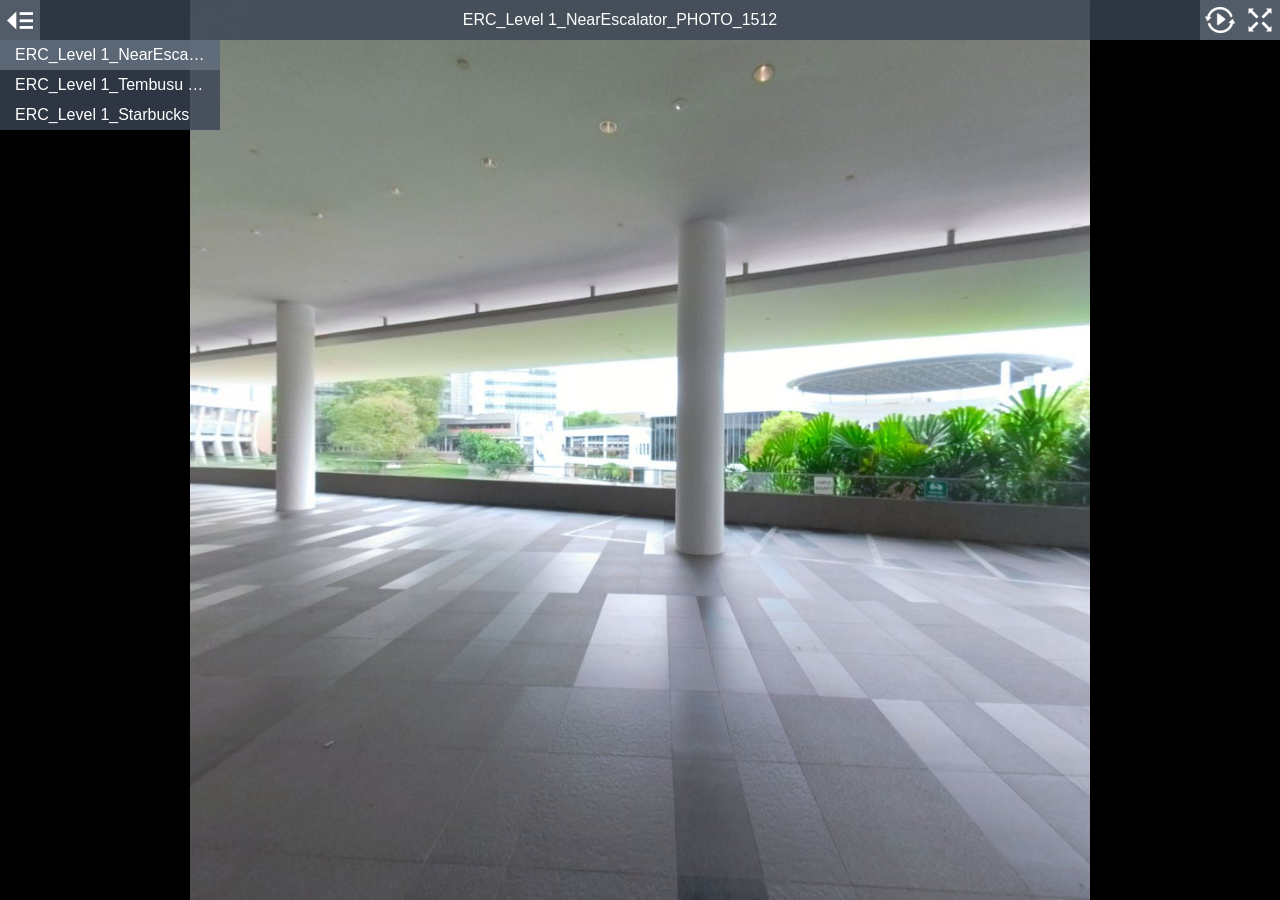
<file: index.html>
<!DOCTYPE html>
<html>
<head>
<title>Project Title</title>
<meta charset="utf-8">
<meta name="viewport" content="target-densitydpi=device-dpi, width=device-width, initial-scale=1.0, maximum-scale=1.0, minimum-scale=1.0, user-scalable=no, minimal-ui" />
<style> @-ms-viewport { width: device-width; } </style>
<link rel="stylesheet" href="vendor/reset.min.css">
<link rel="stylesheet" href="style.css">
</head>
<body class="multiple-scenes ">

<div id="pano"></div>

<div id="sceneList">
  <ul class="scenes">
    
      <a href="javascript:void(0)" class="scene" data-id="0-erc_level-1_nearescalator_photo_1512">
        <li class="text">ERC_Level 1_NearEscalator_PHOTO_1512</li>
      </a>
    
      <a href="javascript:void(0)" class="scene" data-id="1-erc_level-1_tembusu-tree">
        <li class="text">ERC_Level 1_Tembusu Tree</li>
      </a>
    
      <a href="javascript:void(0)" class="scene" data-id="2-erc_level-1_starbucks">
        <li class="text">ERC_Level 1_Starbucks</li>
      </a>
    
  </ul>
</div>

<div id="titleBar">
  <h1 class="sceneName"></h1>
</div>

<a href="javascript:void(0)" id="autorotateToggle">
  <img class="icon off" src="img/play.png">
  <img class="icon on" src="img/pause.png">
</a>

<a href="javascript:void(0)" id="fullscreenToggle">
  <img class="icon off" src="img/fullscreen.png">
  <img class="icon on" src="img/windowed.png">
</a>

<a href="javascript:void(0)" id="sceneListToggle">
  <img class="icon off" src="img/expand.png">
  <img class="icon on" src="img/collapse.png">
</a>

<a href="javascript:void(0)" id="viewUp" class="viewControlButton viewControlButton-1">
  <img class="icon" src="img/up.png">
</a>
<a href="javascript:void(0)" id="viewDown" class="viewControlButton viewControlButton-2">
  <img class="icon" src="img/down.png">
</a>
<a href="javascript:void(0)" id="viewLeft" class="viewControlButton viewControlButton-3">
  <img class="icon" src="img/left.png">
</a>
<a href="javascript:void(0)" id="viewRight" class="viewControlButton viewControlButton-4">
  <img class="icon" src="img/right.png">
</a>
<a href="javascript:void(0)" id="viewIn" class="viewControlButton viewControlButton-5">
  <img class="icon" src="img/plus.png">
</a>
<a href="javascript:void(0)" id="viewOut" class="viewControlButton viewControlButton-6">
  <img class="icon" src="img/minus.png">
</a>

<script src="vendor/screenfull.min.js" ></script>
<script src="vendor/bowser.min.js" ></script>
<script src="vendor/marzipano.js" ></script>

<script src="data.js"></script>
<script src="index.js"></script>

</body>
</html>
</file>
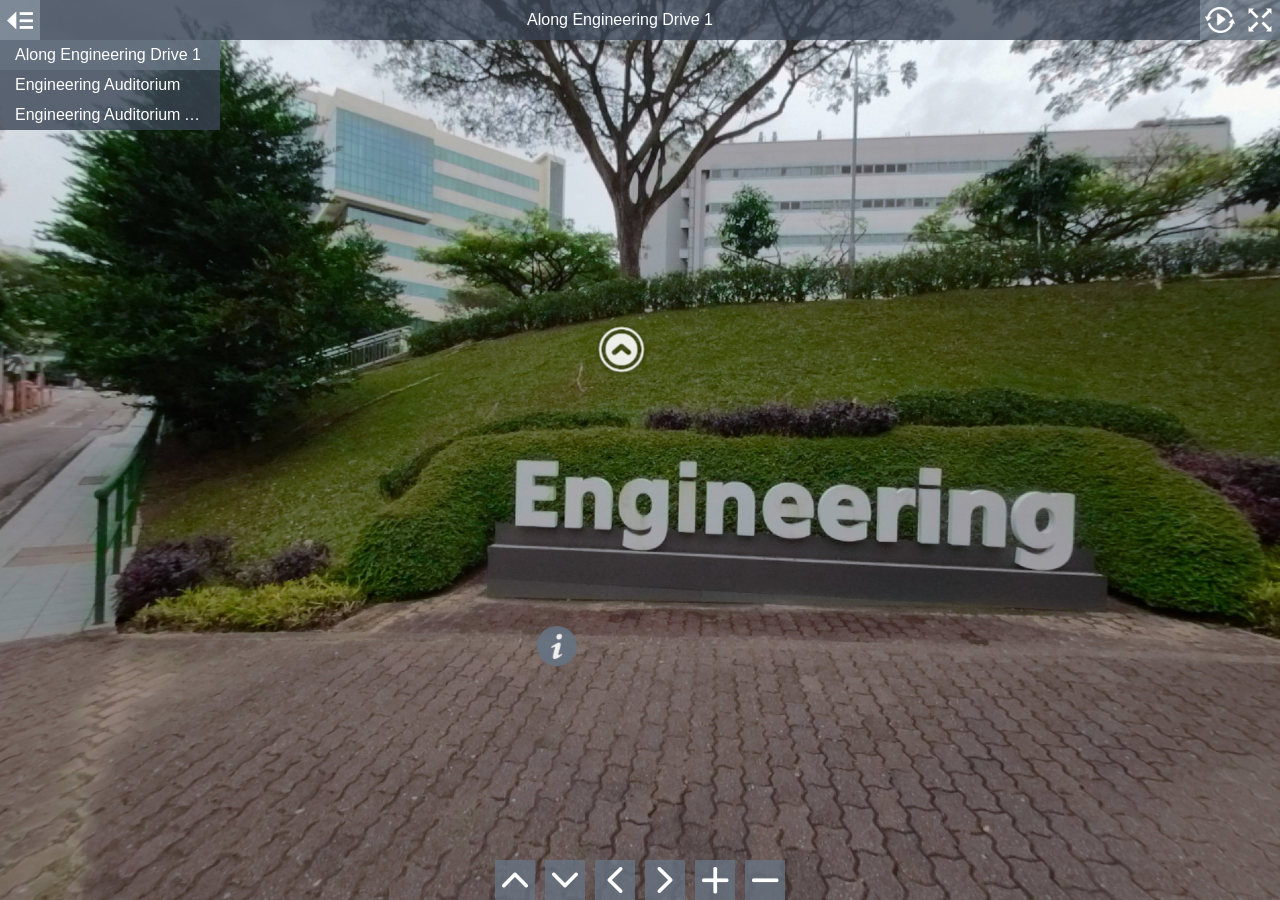
<file: app-files/index.html>
<!DOCTYPE html>
<html>
<head>
<title>FOE - Hafizah&#39;s Project</title>
<meta charset="utf-8">
<meta name="viewport" content="target-densitydpi=device-dpi, width=device-width, initial-scale=1.0, maximum-scale=1.0, minimum-scale=1.0, user-scalable=no, minimal-ui" />
<style> @-ms-viewport { width: device-width; } </style>
<link rel="stylesheet" href="vendor/reset.min.css">
<link rel="stylesheet" href="style.css">
</head>
<body class="multiple-scenes view-control-buttons">

<div id="pano"></div>

<div id="sceneList">
  <ul class="scenes">
    
      <a href="javascript:void(0)" class="scene" data-id="0-along-engineering-drive-1">
        <li class="text">Along Engineering Drive 1</li>
      </a>
    
      <a href="javascript:void(0)" class="scene" data-id="1-engineering-auditorium">
        <li class="text">Engineering Auditorium</li>
      </a>
    
      <a href="javascript:void(0)" class="scene" data-id="2-engineering-auditorium-atrium">
        <li class="text">Engineering Auditorium Atrium</li>
      </a>
    
  </ul>
</div>

<div id="titleBar">
  <h1 class="sceneName"></h1>
</div>

<a href="javascript:void(0)" id="autorotateToggle">
  <img class="icon off" src="img/play.png">
  <img class="icon on" src="img/pause.png">
</a>

<a href="javascript:void(0)" id="fullscreenToggle">
  <img class="icon off" src="img/fullscreen.png">
  <img class="icon on" src="img/windowed.png">
</a>

<a href="javascript:void(0)" id="sceneListToggle">
  <img class="icon off" src="img/expand.png">
  <img class="icon on" src="img/collapse.png">
</a>

<a href="javascript:void(0)" id="viewUp" class="viewControlButton viewControlButton-1">
  <img class="icon" src="img/up.png">
</a>
<a href="javascript:void(0)" id="viewDown" class="viewControlButton viewControlButton-2">
  <img class="icon" src="img/down.png">
</a>
<a href="javascript:void(0)" id="viewLeft" class="viewControlButton viewControlButton-3">
  <img class="icon" src="img/left.png">
</a>
<a href="javascript:void(0)" id="viewRight" class="viewControlButton viewControlButton-4">
  <img class="icon" src="img/right.png">
</a>
<a href="javascript:void(0)" id="viewIn" class="viewControlButton viewControlButton-5">
  <img class="icon" src="img/plus.png">
</a>
<a href="javascript:void(0)" id="viewOut" class="viewControlButton viewControlButton-6">
  <img class="icon" src="img/minus.png">
</a>

<script src="vendor/screenfull.min.js" ></script>
<script src="vendor/bowser.min.js" ></script>
<script src="vendor/marzipano.js" ></script>

<script src="data.js"></script>
<script src="index.js"></script>

</body>
</html>
</file>
<file: style.css>
* {
  -webkit-box-sizing: border-box;
  -moz-box-sizing: border-box;
  box-sizing: border-box;
  -moz-user-select: none;
  -webkit-user-select: none;
  -ms-user-select: none;
  user-select: none;
  -ms-text-size-adjust: none;
  -moz-text-size-adjust: none;
  -webkit-text-size-adjust: none;
  text-size-adjust: none;
  -webkit-user-drag: none;
  -webkit-touch-callout: none;
  -ms-content-zooming: none;
  -webkit-tap-highlight-color: rgba(0,0,0,0);
}

html, body {
  width: 100%;
  height: 100%;
  padding: 0;
  margin: 0;
  overflow: hidden;
  font-family: "Helvetica Neue", Helvetica, Arial, sans-serif;
  font-size: 16px;
  background-color: #000;
  color: #fff;
}

a, a:hover, a:active, a:visited {
  text-decoration: none;
  color: inherit;
}

#pano {
  position: absolute;
  top: 0;
  left: 0;
  width: 100%;
  height: 100%;
  overflow: hidden;
}

#titleBar {
  position: absolute;
  top: 0;
  left: 0;
  right: 40px;
  height: 40px;
  text-align: center;
}

.mobile #titleBar {
  height: 50px;
  right: 50px;
}

/* If there is a fullscreen button the title bar must make space for it */
body.fullscreen-enabled #titleBar {
  right: 80px;
}

body.fullscreen-enabled.mobile #titleBar {
  right: 100px;
}

/* If there are multiple scenes the title bar must make space for the scene list toggle */
body.multiple-scenes #titleBar {
  left: 40px;
}

body.multiple-scenes.mobile #titleBar {
  left: 50px;
}

#titleBar .sceneName {
  width: 100%;
  height: 100%;
  line-height: 30px;
  padding: 5px;
  background-color: rgb(58,68,84);
  background-color: rgba(58,68,84,0.8);
  overflow: hidden;
  text-overflow: ellipsis;
  white-space: nowrap;

  -moz-user-select: text;
  -webkit-user-select: text;
  -ms-user-select: text;
  user-select: text;
}

.mobile #titleBar .sceneName {
  line-height: 40px;
}

#fullscreenToggle {
  display: none;
  position: absolute;
  top: 0;
  right: 0;
  width: 40px;
  height: 40px;
  padding: 5px;
  background-color: rgb(103,115,131);
  background-color: rgba(103,115,131,0.8);
}

.mobile #fullscreenToggle {
  width: 50px;
  height: 50px;
}

body.fullscreen-enabled #fullscreenToggle {
  display: block;
}

#fullscreenToggle .icon {
  position: absolute;
  top: 5px;
  right: 5px;
  width: 30px;
  height: 30px;
}

.mobile #fullscreenToggle .icon {
  top: 10px;
  right: 10px;
}

#fullscreenToggle .icon.on {
  display: none;
}

#fullscreenToggle .icon.off {
  display: block;
}

#fullscreenToggle.enabled .icon.on {
  display: block;
}

#fullscreenToggle.enabled .icon.off {
  display: none;
}

#autorotateToggle {
  display: block;
  position: absolute;
  top: 0;
  right: 0;
  width: 40px;
  height: 40px;
  padding: 5px;
  background-color: rgb(103,115,131);
  background-color: rgba(103,115,131,0.8);
}

.mobile #autorotateToggle {
  width: 50px;
  height: 50px;
}

/* If there is a fullscreen button, autorotate must placed a bit to the left */
body.fullscreen-enabled #autorotateToggle {
  right: 40px;
}

body.fullscreen-enabled.mobile #autorotateToggle {
  right: 50px;
}

#autorotateToggle .icon {
  position: absolute;
  top: 5px;
  right: 5px;
  width: 30px;
  height: 30px;
}

.mobile #autorotateToggle .icon {
  top: 10px;
  right: 10px;
}

#autorotateToggle .icon.on {
  display: none;
}

#autorotateToggle .icon.off {
  display: block;
}

#autorotateToggle.enabled .icon.on {
  display: block;
}

#autorotateToggle.enabled .icon.off {
  display: none;
}

#sceneListToggle {
  position: absolute;
  top: 0;
  left: 0;
  width: 40px;
  height: 40px;
  padding: 5px;
  background-color: rgb(103,115,131);
  background-color: rgba(103,115,131,0.8);
}

.mobile #sceneListToggle {
  width: 50px;
  height: 50px;
}

#sceneListToggle .text {
  position: absolute;
  top: 5px;
  left: 15px;
  width: 100%;
  line-height: 30px;
}

#sceneListToggle .icon {
  position: absolute;
  top: 5px;
  right: 5px;
  width: 30px;
  height: 30px;
}

.mobile #sceneListToggle .icon {
  top: 10px;
  right: 10px;
}

#sceneListToggle .icon.on {
  display: none;
}

#sceneListToggle .icon.off {
  display: block;
}

#sceneListToggle.enabled .icon.on {
  display: block;
}

#sceneListToggle.enabled .icon.off {
  display: none;
}

#sceneList {
  position: absolute;
  top: 0;
  left: -220px;
  padding-top: 40px;
  width: 220px;
  max-height: 100%;
  overflow-x: hidden;
  overflow-y: auto;
  margin-left: 0;
  -webkit-transition: margin-left 0.5s ease-in-out;
  transition: margin-left 0.5s ease-in-out;
}

.mobile #sceneList {
  padding-top: 50px;
}

#sceneList .scenes {
  width: 100%;
  background-color: rgb(58,68,84);
  background-color: rgba(58,68,84,0.8);
}

.mobile #sceneList {
  width: 100%;
  height: 100%;
  left: -100%;
}

.mobile #sceneList.enabled {
  margin-left: 100%;
}

.mobile #sceneList .scenes {
  height: 100%;
}

#sceneList.enabled {
  margin-left: 220px;
}

#sceneList .scene {
  display: block;
  width: 100%;
  height: 30px;
}

.mobile #sceneList .scene {
  height: 40px;
}

#sceneList .scene .text {
  width: 100%;
  height: 100%;
  padding: 0 15px;
  line-height: 30px;
  overflow: hidden;
  text-overflow: ellipsis;
  white-space: nowrap;
}

.mobile #sceneList .scene .text {
  line-height: 40px;
}

.no-touch #sceneList .scene:hover {
  background-color: rgb(103,115,131);
  background-color: rgba(103,115,131,0.8);
}

#sceneList .scene.current {
  background-color: rgb(103,115,131);
  background-color: rgba(103,115,131,0.8);
}

/* Hide scene list when only a single scene exists */
body.single-scene #sceneList, body.single-scene #sceneListToggle {
  display: none;
}

/* Link hotspot */

.link-hotspot {
  width: 60px;
  height: 60px;
  margin-left: -30px;
  margin-top: -30px;
  opacity: 0.9;
  -webkit-transition: opacity 0.2s;
  transition: opacity 0.2s;
}

.no-touch .link-hotspot:hover {
  opacity: 1;
}

.mobile .link-hotspot {
  width: 70px;
  height: 70px;
}

.link-hotspot-icon {
  width: 100%;
  height: 100%;
  cursor: pointer;
}

.link-hotspot-tooltip {
  position: absolute;
  left: 100%;
  top: 14px; /* ( 60 - (16 + 2*8) ) / 2 */

  margin-left: 3px;

  font-size: 16px;

  max-width: 300px;

  padding: 8px 10px;

  border-radius: 5px;

  background-color: rgb(58,68,84);
  background-color: rgba(58,68,84,0.8);

  color: #fff;

  white-space: nowrap;
  text-overflow: ellipsis;
  overflow: hidden;

  cursor: pointer;

  opacity: 0;

  -ms-transform: translateX(-8px);
  -webkit-transform: translateX(-8px);
  transform: translateX(-8px);

  -webkit-transition: -ms-transform 0.3s,
                      -webkit-transform 0.3s,
                      transform 0.3s,
                      opacity 0.3s;
  transition: -ms-transform 0.3s,
              -webkit-transform 0.3s,
              transform 0.3s,
              opacity 0.3s;
}

.mobile .link-hotspot {
  top: 19px; /* ( 70 - (16 + 2*8) ) / 2 */
}

.no-touch .link-hotspot:hover .link-hotspot-tooltip {
  opacity: 1;
  -ms-transform: translateX(0);
  -webkit-transform: translateX(0);
  transform: translateX(0);
}

/* Prevent tooltip from triggering */
.link-hotspot-tooltip {
  pointer-events: none;
}
.no-touch .link-hotspot:hover .link-hotspot-tooltip {
  pointer-events: all;
}

/* Fallback mode without pointer-events (IE8-10) */
.tooltip-fallback .link-hotspot-tooltip {
  display: none;
}
.no-touch .tooltip-fallback .link-hotspot:hover .link-hotspot-tooltip {
  display: block;
}

/* Info hotspot */

.info-hotspot {
  line-height: 1.2em;
  opacity: 0.9;
  -webkit-transition: opacity 0.2s 0.2s;
  transition: opacity 0.2s 0.2s;
}

.no-touch .info-hotspot:hover {
  opacity: 1;
  -webkit-transition: opacity 0.2s;
  transition: opacity 0.2s;
}

.info-hotspot.visible {
  opacity: 1;
}

.info-hotspot .info-hotspot-header {
  width: 40px;
  height: 40px;
  border-radius: 20px;
  background-color: rgb(103,115,131);
  cursor: pointer;
  -webkit-transition: width 0.3s ease-in-out 0.5s,
                      border-radius 0.3s ease-in-out 0.5s;
  transition: width 0.3s ease-in-out 0.5s,
              border-radius 0.3s ease-in-out 0.5s;
}

.mobile .info-hotspot .info-hotspot-header {
  width: 50px;
  height: 50px;
  border-radius: 25px;
}

.desktop.no-touch .info-hotspot .info-hotspot-header:hover {
  width: 260px;
  border-radius: 5px;
  -webkit-transition: width 0.3s ease-in-out,
                      border-radius 0.3s ease-in-out;
  transition: width 0.3s ease-in-out,
              border-radius 0.3s ease-in-out;
}

.desktop .info-hotspot.visible .info-hotspot-header,
.desktop.no-touch .info-hotspot.visible .info-hotspot-header:hover {
  width: 260px;
  border-radius: 5px;
  border-top-right-radius: 0;
  border-bottom-right-radius: 0;
  border-bottom-left-radius: 0;
  -webkit-transition: width 0.3s ease-in-out,
                      border-radius 0.3s ease-in-out;
  transition: width 0.3s ease-in-out,
              border-radius 0.3s ease-in-out;
}

.info-hotspot .info-hotspot-icon-wrapper {
  width: 40px;
  height: 40px;
}

.mobile .info-hotspot .info-hotspot-icon-wrapper {
  width: 50px;
  height: 50px;
}

.info-hotspot .info-hotspot-icon {
  width: 90%;
  height: 90%;
  margin: 5%;
}

.info-hotspot .info-hotspot-title-wrapper {
  position: absolute;
  left: 40px;
  top: 0;
  width: 0;
  height: 40px;
  padding: 0;
  overflow: hidden;
  -webkit-transition: width 0s 0.4s,
                      padding 0s 0.4s;
  transition: width 0s 0.4s,
              padding 0s 0.4s;
}

.desktop .info-hotspot.visible .info-hotspot-title-wrapper,
.desktop.no-touch .info-hotspot .info-hotspot-header:hover .info-hotspot-title-wrapper {
  width: 220px;
  padding: 0 5px;
  -webkit-transition: width 0s 0.4s,
                      padding 0s 0.4s;
  transition: width 0s 0.4s,
              padding 0s 0.4s;
}

.info-hotspot .info-hotspot-title-wrapper:before {
  content: '';
  display: inline-block;
  vertical-align: middle;
  height: 100%;
}

.info-hotspot .info-hotspot-title {
  display: inline-block;
  vertical-align: middle;

  -moz-user-select: text;
  -webkit-user-select: text;
  -ms-user-select: text;
  user-select: text;
}

.info-hotspot .info-hotspot-close-wrapper {
  position: absolute;
  left: 260px;
  top: 0;
  height: 40px;
  width: 40px;
  border-top-right-radius: 5px;
  background-color: rgb(78,88,104);
  visibility: hidden;
  -ms-transform: perspective(200px) rotateY(90deg);
  -webkit-transform: perspective(200px) rotateY(90deg);
  transform: perspective(200px) rotateY(90deg);
  -ms-transform-origin: 0 50% 0;
  -webkit-transform-origin: 0 50% 0;
  transform-origin: 0 50% 0;
  -webkit-transition: -ms-transform 0.3s 0.3s,
                      -webkit-transform 0.3s 0.3s,
                      transform 0.3s 0.3s,
                      visibility 0s 0.6s;
  transition: -ms-transform 0.3s 0.3s,
              -webkit-transform 0.3s 0.3s,
              transform 0.3s 0.3s,
              visibility 0s 0.6s;
}

.desktop .info-hotspot.visible .info-hotspot-close-wrapper {
  visibility: visible;
  -ms-transform: perspective(200px) rotateY(0deg);
  -webkit-transform: perspective(200px) rotateY(0deg);
  transform: perspective(200px) rotateY(0deg);
  -webkit-transition: -ms-transform 0.3s,
                      -webkit-transform 0.3s,
                      transform 0.3s,
                      visibility 0s 0s;
  transition: -ms-transform 0.3s,
              -webkit-transform 0.3s,
              transform 0.3s,
              visibility 0s 0s;
}

.info-hotspot .info-hotspot-close-icon {
  width: 70%;
  height: 70%;
  margin: 15%;
}

.info-hotspot .info-hotspot-text {
  position: absolute;
  width: 300px;
  height: auto;
  max-height: 200px;
  top: 40px;
  left: 0;
  padding: 10px;
  background-color: rgb(58,68,84);
  border-bottom-right-radius: 5px;
  border-bottom-left-radius: 5px;
  overflow-y: auto;
  visibility: hidden;
  /* rotate(90deg) causes transition flicker on Firefox 58 */
  -ms-transform: perspective(200px) rotateX(-89.999deg);
  -webkit-transform: perspective(200px) rotateX(-89.999deg);
  transform: perspective(200px) rotateX(-89.999deg);
  -ms-transform-origin: 50% 0 0;
  -webkit-transform-origin: 50% 0 0;
  transform-origin: 50% 0 0;
  -webkit-transition: -ms-transform 0.3s,
                      -webkit-transform 0.3s,
                      transform 0.3s,
                      visibility 0s 0.3s;
  transition: -ms-transform 0.3s,
              -webkit-transform 0.3s,
              transform 0.3s,
              visibility 0s 0.3s;

  -moz-user-select: text;
  -webkit-user-select: text;
  -ms-user-select: text;
  user-select: text;
}

.desktop .info-hotspot.visible .info-hotspot-text {
  visibility: visible;
  -ms-transform: perspective(200px) rotateX(0deg);
  -webkit-transform: perspective(200px) rotateX(0deg);
  transform: perspective(200px) rotateX(0deg);
  -webkit-transition: -ms-transform 0.3s 0.3s,
                      -webkit-transform 0.3s 0.3s,
                      transform 0.3s 0.3s,
                      visibility 0s 0s;
  transition: -ms-transform 0.3s 0.3s,
              -webkit-transform 0.3s 0.3s,
              transform 0.3s 0.3s,
              visibility 0s 0s;
}

/* Info hotspot modal */

.desktop .info-hotspot-modal {
  display: none;
}

.info-hotspot-modal {
  top: 0;
  left: 0;
  position: absolute;
  width: 100%;
  height: 100%;
  overflow: hidden;
  z-index: 11000 !important;
  background-color: rgba(0,0,0,.5);
  line-height: 1.2em;
  opacity: 0;
  visibility: hidden;
  -webkit-transition: opacity 0.2s ease-in-out 0.5s,
                      visibility 0s 0.7s;
  transition: opacity 0.2s ease-in-out 0.5s,
              visibility 0s 0.7s;
}

.info-hotspot-modal.visible {
  opacity: 1;
  visibility: visible;
  -webkit-transition: opacity 0.2s ease-in-out,
                      visibility 0s 0s;
  transition: opacity 0.2s ease-in-out,
              visibility 0s 0s;
}

.info-hotspot-modal .info-hotspot-header {
  position: absolute;
  top: 60px;
  left: 10px;
  right: 10px;
  width: auto;
  height: 50px;
  background-color: rgb(103,115,131);
  background-color: rgba(103,115,131,0.8);
  opacity: 0;
  -webkit-transition: opacity 0.3s ease-in-out 0.2s;
  transition: opacity 0.3s ease-in-out 0.2s;
}

.info-hotspot-modal.visible .info-hotspot-header {
  opacity: 1;
  -webkit-transition: opacity 0.3s ease-in-out 0.2s;
  transition: opacity 0.3s ease-in-out 0.2s;
}

.info-hotspot-modal .info-hotspot-icon-wrapper {
  width: 50px;
  height: 50px;
}

.info-hotspot-modal .info-hotspot-icon {
  width: 90%;
  height: 90%;
  margin: 5%;
}

.info-hotspot-modal .info-hotspot-title-wrapper {
  position: absolute;
  top: 0;
  left: 50px;
  right: 50px;
  width: auto;
  height: 50px;
  padding: 0 10px;
}

.info-hotspot-modal .info-hotspot-title-wrapper:before {
  content: '';
  display: inline-block;
  vertical-align: middle;
  height: 100%;
}

.info-hotspot-modal .info-hotspot-title {
  display: inline-block;
  vertical-align: middle;

  -moz-user-select: text;
  -webkit-user-select: text;
  -ms-user-select: text;
  user-select: text;
}

.info-hotspot-modal .info-hotspot-close-wrapper {
  position: absolute;
  top: 0;
  right: 0;
  width: 50px;
  height: 50px;
  background-color: rgb(78,88,104);
  background-color: rgba(78,88,104,0.8);
  cursor: pointer;
}

.info-hotspot-modal .info-hotspot-close-icon {
  width: 70%;
  height: 70%;
  margin: 15%;
}

.info-hotspot-modal .info-hotspot-text {
  position: absolute;
  top: 110px;
  bottom: 10px;
  left: 10px;
  right: 10px;
  padding: 10px;
  background-color: rgb(58,68,84);
  background-color: rgba(58,68,84,0.8);
  overflow-y: auto;
  opacity: 0;
  -webkit-transition: opacity 0.3s ease-in-out;
  transition: opacity 0.3s ease-in-out;

  -moz-user-select: text;
  -webkit-user-select: text;
  -ms-user-select: text;
  user-select: text;
}

.info-hotspot-modal.visible .info-hotspot-text {
  opacity: 1;
  -webkit-transition: opacity 0.3s ease-in-out 0.4s;
  transition: opacity 0.3s ease-in-out 0.4s;
}

/* View control buttons */

.viewControlButton {
  display: none;
  position: absolute;
  bottom: 0;
  left: 50%;
  width: 40px;
  height: 40px;
  padding: 5px;
  background-color: rgb(103,115,131);
  background-color: rgba(103,115,131,0.8);
}

body.view-control-buttons .viewControlButton {
  display: block;
}

/* Hide controls when width is too small */
@media (max-width: 600px) {
  body.view-control-buttons .viewControlButton {
    display: none;
  }
}

.viewControlButton .icon {
  position: absolute;
  top: 5px;
  right: 5px;
  width: 30px;
  height: 30px;
}

/* Center is at margin-left: -20px */
.viewControlButton-1 {
  margin-left: -145px;
}
.viewControlButton-2 {
  margin-left: -95px;
}
.viewControlButton-3 {
  margin-left: -45px;
}
.viewControlButton-4 {
  margin-left: 5px;
}
.viewControlButton-5 {
  margin-left: 55px;
}
.viewControlButton-6 {
  margin-left: 105px;
}
</file>
<file: app-files/style.css>
* {
  -webkit-box-sizing: border-box;
  -moz-box-sizing: border-box;
  box-sizing: border-box;
  -moz-user-select: none;
  -webkit-user-select: none;
  -ms-user-select: none;
  user-select: none;
  -ms-text-size-adjust: none;
  -moz-text-size-adjust: none;
  -webkit-text-size-adjust: none;
  text-size-adjust: none;
  -webkit-user-drag: none;
  -webkit-touch-callout: none;
  -ms-content-zooming: none;
  -webkit-tap-highlight-color: rgba(0,0,0,0);
}

html, body {
  width: 100%;
  height: 100%;
  padding: 0;
  margin: 0;
  overflow: hidden;
  font-family: "Helvetica Neue", Helvetica, Arial, sans-serif;
  font-size: 16px;
  background-color: #000;
  color: #fff;
}

a, a:hover, a:active, a:visited {
  text-decoration: none;
  color: inherit;
}

#pano {
  position: absolute;
  top: 0;
  left: 0;
  width: 100%;
  height: 100%;
  overflow: hidden;
}

#titleBar {
  position: absolute;
  top: 0;
  left: 0;
  right: 40px;
  height: 40px;
  text-align: center;
}

.mobile #titleBar {
  height: 50px;
  right: 50px;
}

/* If there is a fullscreen button the title bar must make space for it */
body.fullscreen-enabled #titleBar {
  right: 80px;
}

body.fullscreen-enabled.mobile #titleBar {
  right: 100px;
}

/* If there are multiple scenes the title bar must make space for the scene list toggle */
body.multiple-scenes #titleBar {
  left: 40px;
}

body.multiple-scenes.mobile #titleBar {
  left: 50px;
}

#titleBar .sceneName {
  width: 100%;
  height: 100%;
  line-height: 30px;
  padding: 5px;
  background-color: rgb(58,68,84);
  background-color: rgba(58,68,84,0.8);
  overflow: hidden;
  text-overflow: ellipsis;
  white-space: nowrap;

  -moz-user-select: text;
  -webkit-user-select: text;
  -ms-user-select: text;
  user-select: text;
}

.mobile #titleBar .sceneName {
  line-height: 40px;
}

#fullscreenToggle {
  display: none;
  position: absolute;
  top: 0;
  right: 0;
  width: 40px;
  height: 40px;
  padding: 5px;
  background-color: rgb(103,115,131);
  background-color: rgba(103,115,131,0.8);
}

.mobile #fullscreenToggle {
  width: 50px;
  height: 50px;
}

body.fullscreen-enabled #fullscreenToggle {
  display: block;
}

#fullscreenToggle .icon {
  position: absolute;
  top: 5px;
  right: 5px;
  width: 30px;
  height: 30px;
}

.mobile #fullscreenToggle .icon {
  top: 10px;
  right: 10px;
}

#fullscreenToggle .icon.on {
  display: none;
}

#fullscreenToggle .icon.off {
  display: block;
}

#fullscreenToggle.enabled .icon.on {
  display: block;
}

#fullscreenToggle.enabled .icon.off {
  display: none;
}

#autorotateToggle {
  display: block;
  position: absolute;
  top: 0;
  right: 0;
  width: 40px;
  height: 40px;
  padding: 5px;
  background-color: rgb(103,115,131);
  background-color: rgba(103,115,131,0.8);
}

.mobile #autorotateToggle {
  width: 50px;
  height: 50px;
}

/* If there is a fullscreen button, autorotate must placed a bit to the left */
body.fullscreen-enabled #autorotateToggle {
  right: 40px;
}

body.fullscreen-enabled.mobile #autorotateToggle {
  right: 50px;
}

#autorotateToggle .icon {
  position: absolute;
  top: 5px;
  right: 5px;
  width: 30px;
  height: 30px;
}

.mobile #autorotateToggle .icon {
  top: 10px;
  right: 10px;
}

#autorotateToggle .icon.on {
  display: none;
}

#autorotateToggle .icon.off {
  display: block;
}

#autorotateToggle.enabled .icon.on {
  display: block;
}

#autorotateToggle.enabled .icon.off {
  display: none;
}

#sceneListToggle {
  position: absolute;
  top: 0;
  left: 0;
  width: 40px;
  height: 40px;
  padding: 5px;
  background-color: rgb(103,115,131);
  background-color: rgba(103,115,131,0.8);
}

.mobile #sceneListToggle {
  width: 50px;
  height: 50px;
}

#sceneListToggle .text {
  position: absolute;
  top: 5px;
  left: 15px;
  width: 100%;
  line-height: 30px;
}

#sceneListToggle .icon {
  position: absolute;
  top: 5px;
  right: 5px;
  width: 30px;
  height: 30px;
}

.mobile #sceneListToggle .icon {
  top: 10px;
  right: 10px;
}

#sceneListToggle .icon.on {
  display: none;
}

#sceneListToggle .icon.off {
  display: block;
}

#sceneListToggle.enabled .icon.on {
  display: block;
}

#sceneListToggle.enabled .icon.off {
  display: none;
}

#sceneList {
  position: absolute;
  top: 0;
  left: -220px;
  padding-top: 40px;
  width: 220px;
  max-height: 100%;
  overflow-x: hidden;
  overflow-y: auto;
  margin-left: 0;
  -webkit-transition: margin-left 0.5s ease-in-out;
  transition: margin-left 0.5s ease-in-out;
}

.mobile #sceneList {
  padding-top: 50px;
}

#sceneList .scenes {
  width: 100%;
  background-color: rgb(58,68,84);
  background-color: rgba(58,68,84,0.8);
}

.mobile #sceneList {
  width: 100%;
  height: 100%;
  left: -100%;
}

.mobile #sceneList.enabled {
  margin-left: 100%;
}

.mobile #sceneList .scenes {
  height: 100%;
}

#sceneList.enabled {
  margin-left: 220px;
}

#sceneList .scene {
  display: block;
  width: 100%;
  height: 30px;
}

.mobile #sceneList .scene {
  height: 40px;
}

#sceneList .scene .text {
  width: 100%;
  height: 100%;
  padding: 0 15px;
  line-height: 30px;
  overflow: hidden;
  text-overflow: ellipsis;
  white-space: nowrap;
}

.mobile #sceneList .scene .text {
  line-height: 40px;
}

.no-touch #sceneList .scene:hover {
  background-color: rgb(103,115,131);
  background-color: rgba(103,115,131,0.8);
}

#sceneList .scene.current {
  background-color: rgb(103,115,131);
  background-color: rgba(103,115,131,0.8);
}

/* Hide scene list when only a single scene exists */
body.single-scene #sceneList, body.single-scene #sceneListToggle {
  display: none;
}

/* Link hotspot */

.link-hotspot {
  width: 60px;
  height: 60px;
  margin-left: -30px;
  margin-top: -30px;
  opacity: 0.9;
  -webkit-transition: opacity 0.2s;
  transition: opacity 0.2s;
}

.no-touch .link-hotspot:hover {
  opacity: 1;
}

.mobile .link-hotspot {
  width: 70px;
  height: 70px;
}

.link-hotspot-icon {
  width: 100%;
  height: 100%;
  cursor: pointer;
}

.link-hotspot-tooltip {
  position: absolute;
  left: 100%;
  top: 14px; /* ( 60 - (16 + 2*8) ) / 2 */

  margin-left: 3px;

  font-size: 16px;

  max-width: 300px;

  padding: 8px 10px;

  border-radius: 5px;

  background-color: rgb(58,68,84);
  background-color: rgba(58,68,84,0.8);

  color: #fff;

  white-space: nowrap;
  text-overflow: ellipsis;
  overflow: hidden;

  cursor: pointer;

  opacity: 0;

  -ms-transform: translateX(-8px);
  -webkit-transform: translateX(-8px);
  transform: translateX(-8px);

  -webkit-transition: -ms-transform 0.3s,
                      -webkit-transform 0.3s,
                      transform 0.3s,
                      opacity 0.3s;
  transition: -ms-transform 0.3s,
              -webkit-transform 0.3s,
              transform 0.3s,
              opacity 0.3s;
}

.mobile .link-hotspot {
  top: 19px; /* ( 70 - (16 + 2*8) ) / 2 */
}

.no-touch .link-hotspot:hover .link-hotspot-tooltip {
  opacity: 1;
  -ms-transform: translateX(0);
  -webkit-transform: translateX(0);
  transform: translateX(0);
}

/* Prevent tooltip from triggering */
.link-hotspot-tooltip {
  pointer-events: none;
}
.no-touch .link-hotspot:hover .link-hotspot-tooltip {
  pointer-events: all;
}

/* Fallback mode without pointer-events (IE8-10) */
.tooltip-fallback .link-hotspot-tooltip {
  display: none;
}
.no-touch .tooltip-fallback .link-hotspot:hover .link-hotspot-tooltip {
  display: block;
}

/* Info hotspot */

.info-hotspot {
  line-height: 1.2em;
  opacity: 0.9;
  -webkit-transition: opacity 0.2s 0.2s;
  transition: opacity 0.2s 0.2s;
}

.no-touch .info-hotspot:hover {
  opacity: 1;
  -webkit-transition: opacity 0.2s;
  transition: opacity 0.2s;
}

.info-hotspot.visible {
  opacity: 1;
}

.info-hotspot .info-hotspot-header {
  width: 40px;
  height: 40px;
  border-radius: 20px;
  background-color: rgb(103,115,131);
  cursor: pointer;
  -webkit-transition: width 0.3s ease-in-out 0.5s,
                      border-radius 0.3s ease-in-out 0.5s;
  transition: width 0.3s ease-in-out 0.5s,
              border-radius 0.3s ease-in-out 0.5s;
}

.mobile .info-hotspot .info-hotspot-header {
  width: 50px;
  height: 50px;
  border-radius: 25px;
}

.desktop.no-touch .info-hotspot .info-hotspot-header:hover {
  width: 260px;
  border-radius: 5px;
  -webkit-transition: width 0.3s ease-in-out,
                      border-radius 0.3s ease-in-out;
  transition: width 0.3s ease-in-out,
              border-radius 0.3s ease-in-out;
}

.desktop .info-hotspot.visible .info-hotspot-header,
.desktop.no-touch .info-hotspot.visible .info-hotspot-header:hover {
  width: 260px;
  border-radius: 5px;
  border-top-right-radius: 0;
  border-bottom-right-radius: 0;
  border-bottom-left-radius: 0;
  -webkit-transition: width 0.3s ease-in-out,
                      border-radius 0.3s ease-in-out;
  transition: width 0.3s ease-in-out,
              border-radius 0.3s ease-in-out;
}

.info-hotspot .info-hotspot-icon-wrapper {
  width: 40px;
  height: 40px;
}

.mobile .info-hotspot .info-hotspot-icon-wrapper {
  width: 50px;
  height: 50px;
}

.info-hotspot .info-hotspot-icon {
  width: 90%;
  height: 90%;
  margin: 5%;
}

.info-hotspot .info-hotspot-title-wrapper {
  position: absolute;
  left: 40px;
  top: 0;
  width: 0;
  height: 40px;
  padding: 0;
  overflow: hidden;
  -webkit-transition: width 0s 0.4s,
                      padding 0s 0.4s;
  transition: width 0s 0.4s,
              padding 0s 0.4s;
}

.desktop .info-hotspot.visible .info-hotspot-title-wrapper,
.desktop.no-touch .info-hotspot .info-hotspot-header:hover .info-hotspot-title-wrapper {
  width: 220px;
  padding: 0 5px;
  -webkit-transition: width 0s 0.4s,
                      padding 0s 0.4s;
  transition: width 0s 0.4s,
              padding 0s 0.4s;
}

.info-hotspot .info-hotspot-title-wrapper:before {
  content: '';
  display: inline-block;
  vertical-align: middle;
  height: 100%;
}

.info-hotspot .info-hotspot-title {
  display: inline-block;
  vertical-align: middle;

  -moz-user-select: text;
  -webkit-user-select: text;
  -ms-user-select: text;
  user-select: text;
}

.info-hotspot .info-hotspot-close-wrapper {
  position: absolute;
  left: 260px;
  top: 0;
  height: 40px;
  width: 40px;
  border-top-right-radius: 5px;
  background-color: rgb(78,88,104);
  visibility: hidden;
  -ms-transform: perspective(200px) rotateY(90deg);
  -webkit-transform: perspective(200px) rotateY(90deg);
  transform: perspective(200px) rotateY(90deg);
  -ms-transform-origin: 0 50% 0;
  -webkit-transform-origin: 0 50% 0;
  transform-origin: 0 50% 0;
  -webkit-transition: -ms-transform 0.3s 0.3s,
                      -webkit-transform 0.3s 0.3s,
                      transform 0.3s 0.3s,
                      visibility 0s 0.6s;
  transition: -ms-transform 0.3s 0.3s,
              -webkit-transform 0.3s 0.3s,
              transform 0.3s 0.3s,
              visibility 0s 0.6s;
}

.desktop .info-hotspot.visible .info-hotspot-close-wrapper {
  visibility: visible;
  -ms-transform: perspective(200px) rotateY(0deg);
  -webkit-transform: perspective(200px) rotateY(0deg);
  transform: perspective(200px) rotateY(0deg);
  -webkit-transition: -ms-transform 0.3s,
                      -webkit-transform 0.3s,
                      transform 0.3s,
                      visibility 0s 0s;
  transition: -ms-transform 0.3s,
              -webkit-transform 0.3s,
              transform 0.3s,
              visibility 0s 0s;
}

.info-hotspot .info-hotspot-close-icon {
  width: 70%;
  height: 70%;
  margin: 15%;
}

.info-hotspot .info-hotspot-text {
  position: absolute;
  width: 300px;
  height: auto;
  max-height: 200px;
  top: 40px;
  left: 0;
  padding: 10px;
  background-color: rgb(58,68,84);
  border-bottom-right-radius: 5px;
  border-bottom-left-radius: 5px;
  overflow-y: auto;
  visibility: hidden;
  /* rotate(90deg) causes transition flicker on Firefox 58 */
  -ms-transform: perspective(200px) rotateX(-89.999deg);
  -webkit-transform: perspective(200px) rotateX(-89.999deg);
  transform: perspective(200px) rotateX(-89.999deg);
  -ms-transform-origin: 50% 0 0;
  -webkit-transform-origin: 50% 0 0;
  transform-origin: 50% 0 0;
  -webkit-transition: -ms-transform 0.3s,
                      -webkit-transform 0.3s,
                      transform 0.3s,
                      visibility 0s 0.3s;
  transition: -ms-transform 0.3s,
              -webkit-transform 0.3s,
              transform 0.3s,
              visibility 0s 0.3s;

  -moz-user-select: text;
  -webkit-user-select: text;
  -ms-user-select: text;
  user-select: text;
}

.desktop .info-hotspot.visible .info-hotspot-text {
  visibility: visible;
  -ms-transform: perspective(200px) rotateX(0deg);
  -webkit-transform: perspective(200px) rotateX(0deg);
  transform: perspective(200px) rotateX(0deg);
  -webkit-transition: -ms-transform 0.3s 0.3s,
                      -webkit-transform 0.3s 0.3s,
                      transform 0.3s 0.3s,
                      visibility 0s 0s;
  transition: -ms-transform 0.3s 0.3s,
              -webkit-transform 0.3s 0.3s,
              transform 0.3s 0.3s,
              visibility 0s 0s;
}

/* Info hotspot modal */

.desktop .info-hotspot-modal {
  display: none;
}

.info-hotspot-modal {
  top: 0;
  left: 0;
  position: absolute;
  width: 100%;
  height: 100%;
  overflow: hidden;
  z-index: 11000 !important;
  background-color: rgba(0,0,0,.5);
  line-height: 1.2em;
  opacity: 0;
  visibility: hidden;
  -webkit-transition: opacity 0.2s ease-in-out 0.5s,
                      visibility 0s 0.7s;
  transition: opacity 0.2s ease-in-out 0.5s,
              visibility 0s 0.7s;
}

.info-hotspot-modal.visible {
  opacity: 1;
  visibility: visible;
  -webkit-transition: opacity 0.2s ease-in-out,
                      visibility 0s 0s;
  transition: opacity 0.2s ease-in-out,
              visibility 0s 0s;
}

.info-hotspot-modal .info-hotspot-header {
  position: absolute;
  top: 60px;
  left: 10px;
  right: 10px;
  width: auto;
  height: 50px;
  background-color: rgb(103,115,131);
  background-color: rgba(103,115,131,0.8);
  opacity: 0;
  -webkit-transition: opacity 0.3s ease-in-out 0.2s;
  transition: opacity 0.3s ease-in-out 0.2s;
}

.info-hotspot-modal.visible .info-hotspot-header {
  opacity: 1;
  -webkit-transition: opacity 0.3s ease-in-out 0.2s;
  transition: opacity 0.3s ease-in-out 0.2s;
}

.info-hotspot-modal .info-hotspot-icon-wrapper {
  width: 50px;
  height: 50px;
}

.info-hotspot-modal .info-hotspot-icon {
  width: 90%;
  height: 90%;
  margin: 5%;
}

.info-hotspot-modal .info-hotspot-title-wrapper {
  position: absolute;
  top: 0;
  left: 50px;
  right: 50px;
  width: auto;
  height: 50px;
  padding: 0 10px;
}

.info-hotspot-modal .info-hotspot-title-wrapper:before {
  content: '';
  display: inline-block;
  vertical-align: middle;
  height: 100%;
}

.info-hotspot-modal .info-hotspot-title {
  display: inline-block;
  vertical-align: middle;

  -moz-user-select: text;
  -webkit-user-select: text;
  -ms-user-select: text;
  user-select: text;
}

.info-hotspot-modal .info-hotspot-close-wrapper {
  position: absolute;
  top: 0;
  right: 0;
  width: 50px;
  height: 50px;
  background-color: rgb(78,88,104);
  background-color: rgba(78,88,104,0.8);
  cursor: pointer;
}

.info-hotspot-modal .info-hotspot-close-icon {
  width: 70%;
  height: 70%;
  margin: 15%;
}

.info-hotspot-modal .info-hotspot-text {
  position: absolute;
  top: 110px;
  bottom: 10px;
  left: 10px;
  right: 10px;
  padding: 10px;
  background-color: rgb(58,68,84);
  background-color: rgba(58,68,84,0.8);
  overflow-y: auto;
  opacity: 0;
  -webkit-transition: opacity 0.3s ease-in-out;
  transition: opacity 0.3s ease-in-out;

  -moz-user-select: text;
  -webkit-user-select: text;
  -ms-user-select: text;
  user-select: text;
}

.info-hotspot-modal.visible .info-hotspot-text {
  opacity: 1;
  -webkit-transition: opacity 0.3s ease-in-out 0.4s;
  transition: opacity 0.3s ease-in-out 0.4s;
}

/* View control buttons */

.viewControlButton {
  display: none;
  position: absolute;
  bottom: 0;
  left: 50%;
  width: 40px;
  height: 40px;
  padding: 5px;
  background-color: rgb(103,115,131);
  background-color: rgba(103,115,131,0.8);
}

body.view-control-buttons .viewControlButton {
  display: block;
}

/* Hide controls when width is too small */
@media (max-width: 600px) {
  body.view-control-buttons .viewControlButton {
    display: none;
  }
}

.viewControlButton .icon {
  position: absolute;
  top: 5px;
  right: 5px;
  width: 30px;
  height: 30px;
}

/* Center is at margin-left: -20px */
.viewControlButton-1 {
  margin-left: -145px;
}
.viewControlButton-2 {
  margin-left: -95px;
}
.viewControlButton-3 {
  margin-left: -45px;
}
.viewControlButton-4 {
  margin-left: 5px;
}
.viewControlButton-5 {
  margin-left: 55px;
}
.viewControlButton-6 {
  margin-left: 105px;
}
</file>
